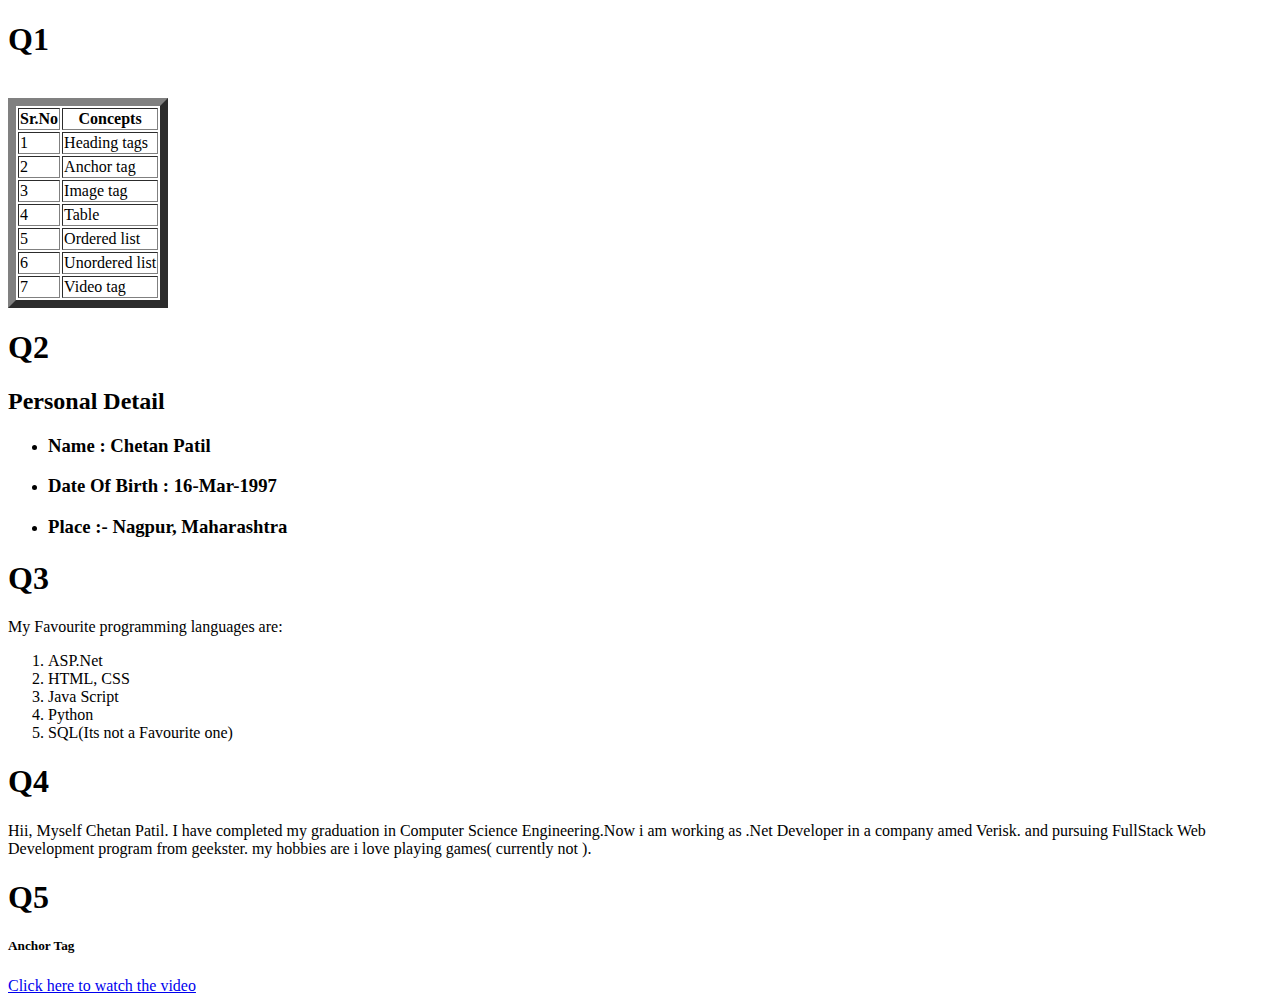
<file: 02-02/index.html>
<!DOCTYPE html>
<html lang="en">
<head>
    <meta charset="UTF-8">
    <meta http-equiv="X-UA-Compatible" content="IE=edge">
    <meta name="viewport" content="width=device-width, initial-scale=1.0">

    <title>Assignment</title>
</head>
<body>
    <h1>Q1</h1>
    <table border="8">
        <br>
        <tr>
            <th>Sr.No</th>
            <th>Concepts</th>
        </tr>
        <tr>
            <td>1</td>
            <td>Heading tags</td>
        </tr>
        <tr>
            <td>2</td>
            <td>Anchor tag</td>
        </tr>
        <tr>
            <td>3</td>
            <td>Image tag</td>
        </tr>
        <tr>
            <td>4</td>
            <td>Table</td>
        </tr>
        <tr>
            <td>5</td>
            <td>Ordered list</td>
        </tr>
        <tr>
            <td>6</td>
            <td>Unordered list</td>
        </tr>
        <tr>
            <td>7</td>
            <td>Video tag</td>
        </tr>
    </table>
    <h1>Q2</h1>
    <h2>Personal Detail</h2>
    <ul >
        <li>
         <h3>Name : Chetan Patil</h3>
        </li>
        <li>
        <h3>Date Of Birth : 16-Mar-1997</h3>
        </li>
        <li>
            <h3>Place :- Nagpur, Maharashtra</h3>
        </li> 
    </ul>
    <h1>Q3</h1>
    <p >My Favourite programming languages are:</p>
    <ol >
        <li>ASP.Net</li>
        <li>HTML, CSS</li>
        <li>Java Script</li>
        <li>Python</li>
        <li>SQL(Its not a Favourite one)</li>
    </ol>
    <h1>Q4</h1>
    <p >Hii, Myself Chetan Patil. I have completed my graduation in Computer Science Engineering.Now i am working as .Net Developer in a company amed Verisk. and pursuing FullStack Web Development program from geekster. my hobbies are i love playing games( currently not ).
    </p>
    <h1>Q5</h1>
    <h5>Anchor Tag</h5>
         <a href="https://www.youtube.com/watch?v=mCSx6-njydg">Click here to watch the video</a>

    
</body>
</html>
</file>
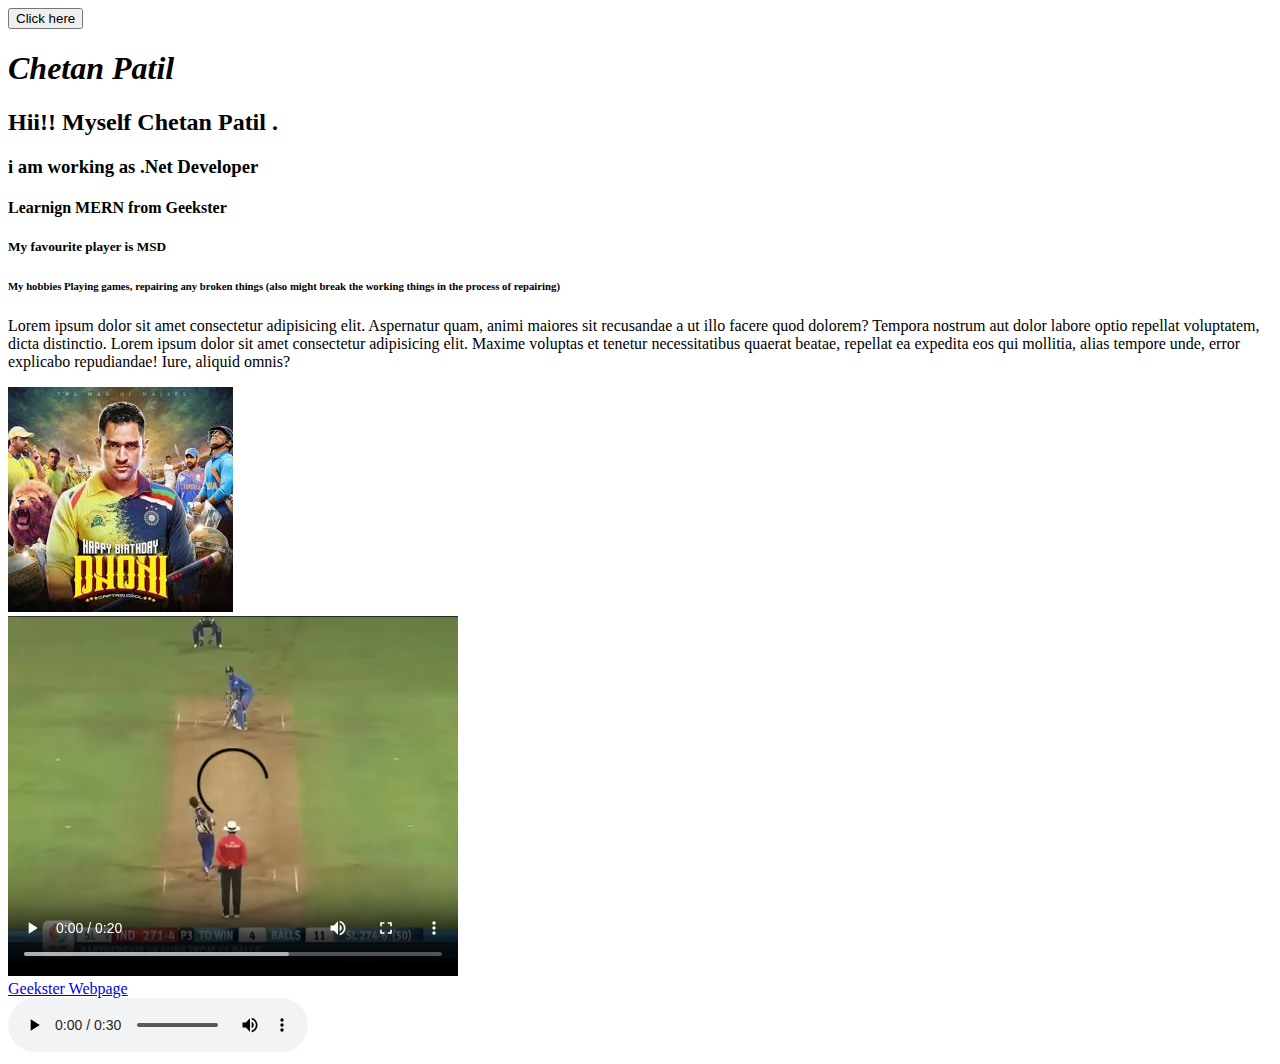
<file: 03-02/index.html>
<!DOCTYPE html>
<html lang="en">
<head>
    <meta charset="UTF-8">
    <meta http-equiv="X-UA-Compatible" content="IE=edge">
    <meta name="viewport" content="width=device-width, initial-scale=1.0">
    <title>03-02-2022</title>
</head>
<body>
    <button>Click here</button>
    <h1><i>Chetan Patil</i></h1>
    <h2>Hii!!  Myself Chetan Patil .</h2>
    <h3>i am working as .Net Developer</h3>
    <h4>Learnign MERN from Geekster</h4>
    <h5>My favourite player is MSD </h5>
    <h6>My hobbies Playing games, repairing any broken things (also might break the working things in the process of repairing)</h6>
    <p>
        Lorem ipsum dolor sit amet consectetur adipisicing elit. Aspernatur quam, animi maiores sit recusandae a ut illo facere quod dolorem? Tempora nostrum aut dolor labore optio repellat voluptatem, dicta distinctio. Lorem ipsum dolor sit amet consectetur adipisicing elit. Maxime voluptas et tenetur necessitatibus quaerat beatae, repellat ea expedita eos qui mollitia, alias tempore unde, error explicabo repudiandae! Iure, aliquid omnis?
    </p>
    <img src="Dhoni.jpg" alt="error"><br>
    <video src="Dhoni.mp4"controls></video><br>
    <a href="https://geekster.in/">Geekster Webpage</a><br>
    <audio src="dhonifinishesoffinstyle.mp3"controls></audio>
</body>
</html>
</file>
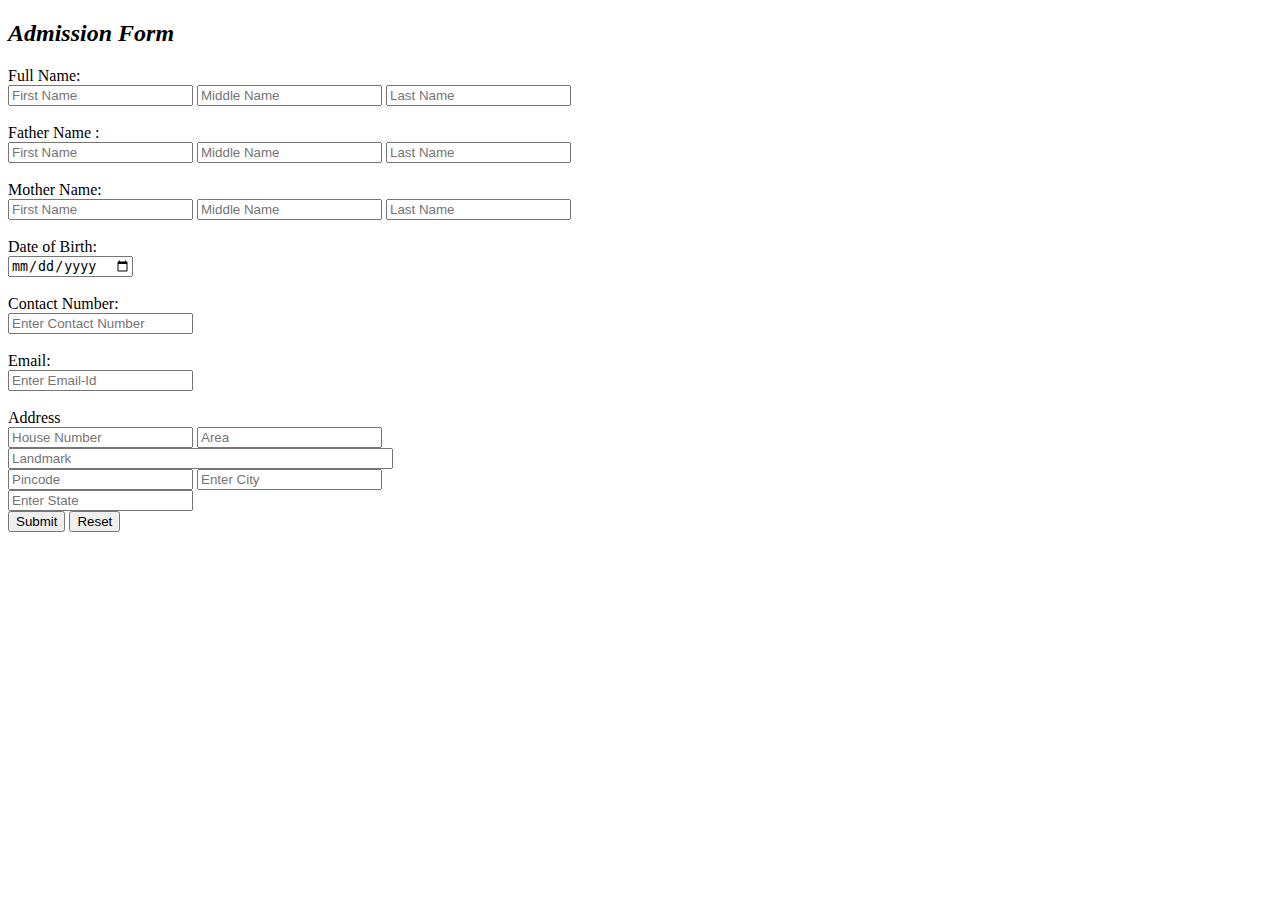
<file: 07-02/index.html>
<!DOCTYPE html>
<html lang="en">
<head>
    <meta charset="UTF-8">
    <meta http-equiv="X-UA-Compatible" content="IE=edge">
    <meta name="viewport" content="width=device-width, initial-scale=1.0">
    <title>Form</title>
</head>
<body id="body">
    <h2 style="font-style: italic;">Admission Form</h2>
    <form>
        <label >Full Name:</label>
        <div>
            <input type="name" placeholder="First Name" name="F" id=" CandidateName" required>
            <input type="name" placeholder="Middle Name" name="MiddleName" id="CandidateMName" required>
            <input type="name" placeholder="Last Name" name="LastName" id="CandidateLName" required>
        </div>
        <br />
        <label >Father Name :</label>
        <div>
            <input type="name" placeholder="First Name" name="F" id="father name" required>
            <input type="name" placeholder="Middle Name" name="Middlename" id="father name" required>
            <input type="name" placeholder="Last Name" name="Liddle name" id="father name" required>
        </div>
        <br />
        <label >Mother Name:</label>
        <div>
            <input type="name" placeholder="First Name" name="Firstname" id="mother name" required>
            <input type="name" placeholder="Middle Name" name="Middlename" id="mother name" required>
            <input type="name" placeholder="Last Name" name="Liddle name" id="mother name" required>
        </div>
        <br />
        <label >Date of Birth:</label>
        <br />
        <input type="date" required>
        <br />
        <br />
        <label >Contact Number:</label>
        <div>
            <input type="text" placeholder="Enter Contact Number" id="Phonenumber" maxlength="10" pattern="[6-9]{1}[0-9]{9}" required>
        </div>
        <br />
        <label>Email:</label>
        <div>
            <input type="email" placeholder="Enter Email-Id" pattern=".+@gmail\.com" required>
        </div>
        <br />
        <label for="address">Address</label>
        <div>
            <input type="text" placeholder="House Number" required>
            <input type="text" placeholder="Area" name="area" id="AreaName" required>
            <br/>
            <input type="text" placeholder="Landmark" name="Landmark" id="Landmark" maxlength="20" size="45" required>
            <br/>
            <input type="number" placeholder="Pincode" maxlength="6" required>
            <input type="text" placeholder="Enter City" maxlength="20" required>
            <br/>
            <input type="text" placeholder="Enter State" maxlength="20" required>
        </div>
        <input type="Submit">
        <input type="reset">
    </form>
</body>
</html>
</file>
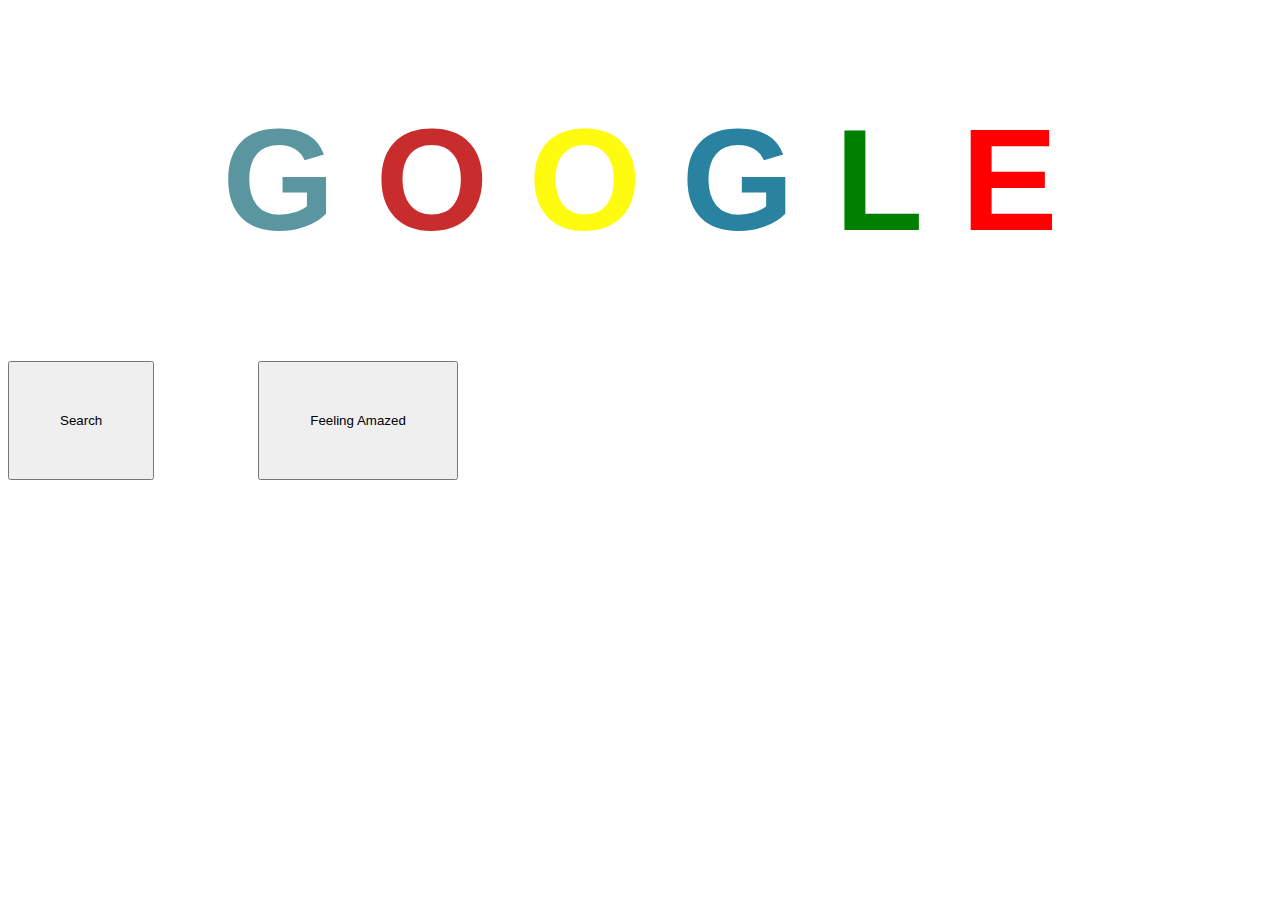
<file: 11-02/index.html>
<!DOCTYPE html>
<html lang="en">
<head>
    <meta charset="UTF-8">
    <meta http-equiv="X-UA-Compatible" content="IE=edge">
    <meta name="viewport" content="width=device-width, initial-scale=1.0">
    <title>Google</title>
    
</head>
<body>
    <h1 style="font-size: 145px; text-align: center; font-family:Arial, Helvetica, sans-serif">
        <span style="color: rgb(91, 150, 160);">G</span>
        <span style="color: rgb(201, 44, 44);">O</span>
        <span style="color:rgba(255, 251, 0, 0.945)">O</span>
        <span style="color: rgb(41, 130, 160);">G</span>
        <span style="color: green;">L</span>
        <span style="color: red;">E</span>
        
    </h1>
    <button style="padding: 50px; margin-right: 100px;" >Search</button>
    <button style="padding: 50px;">Feeling Amazed</button>
</body>
</html>
</file>
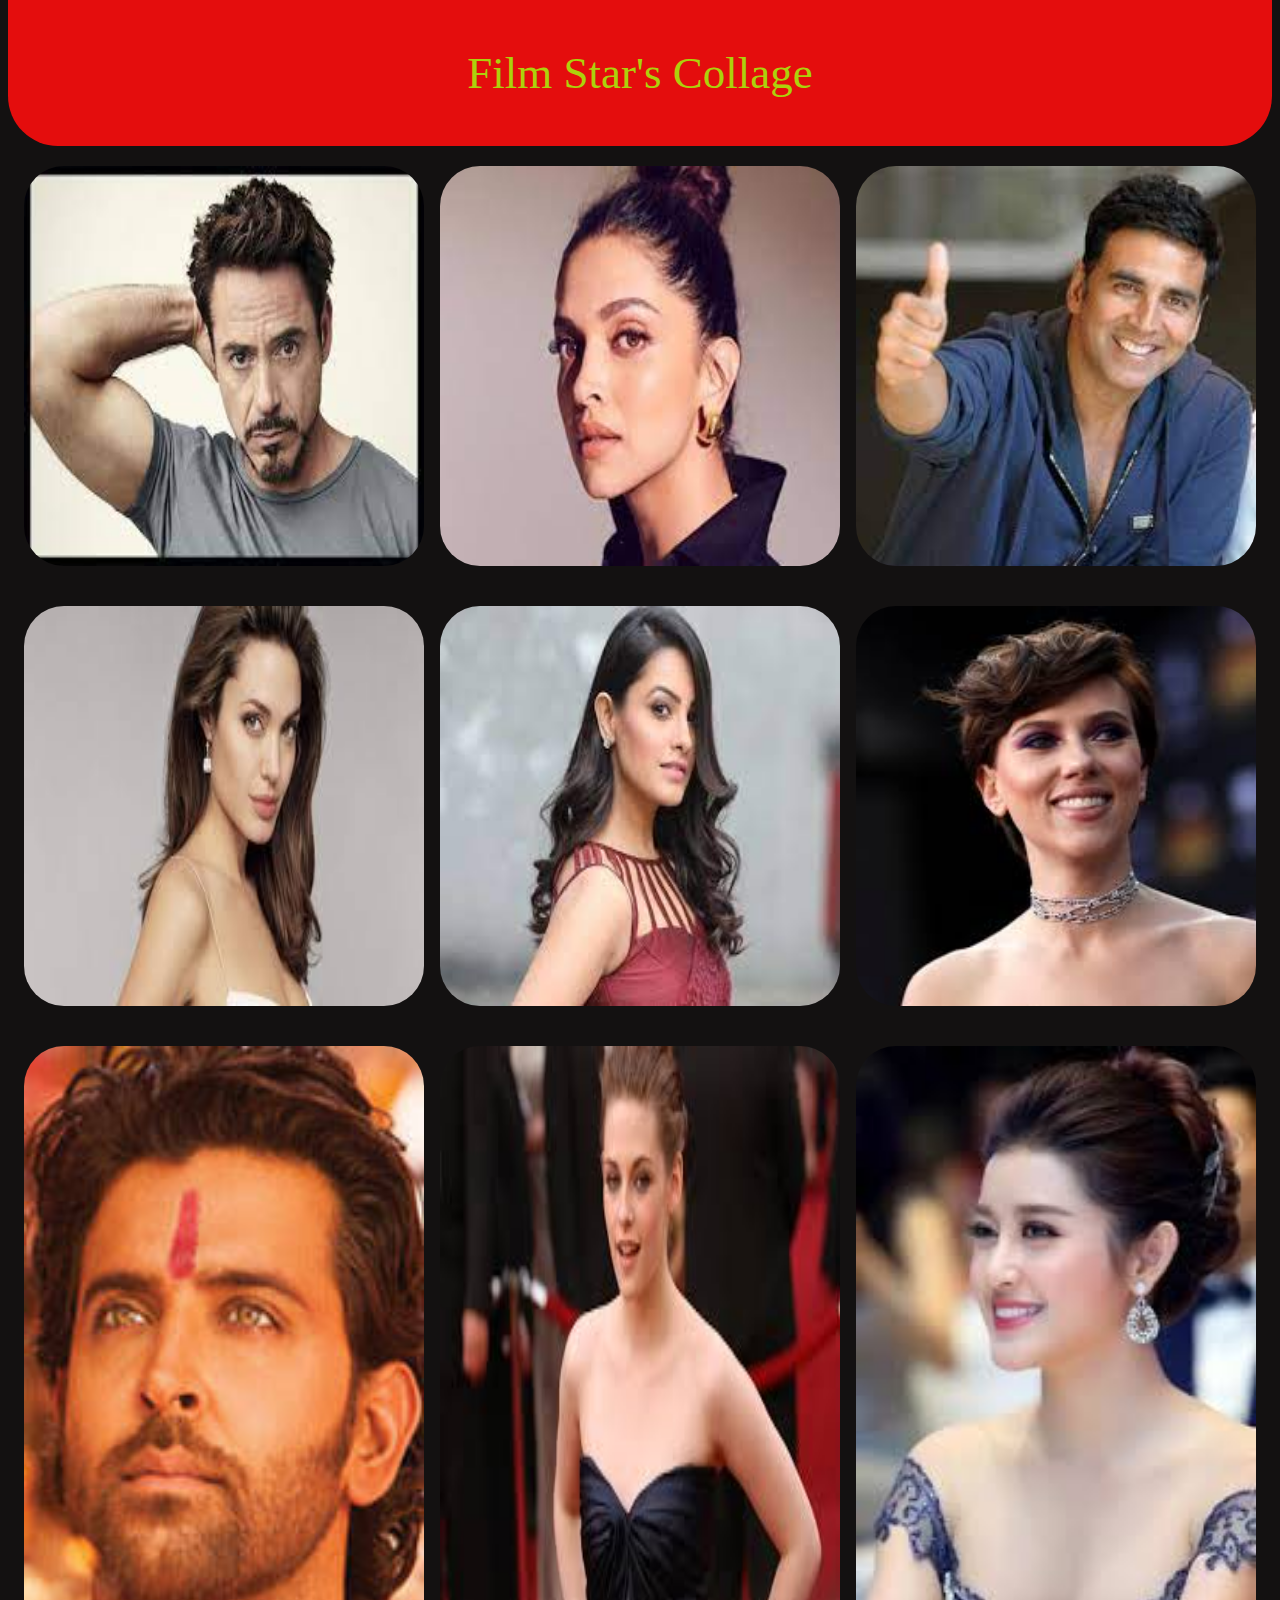
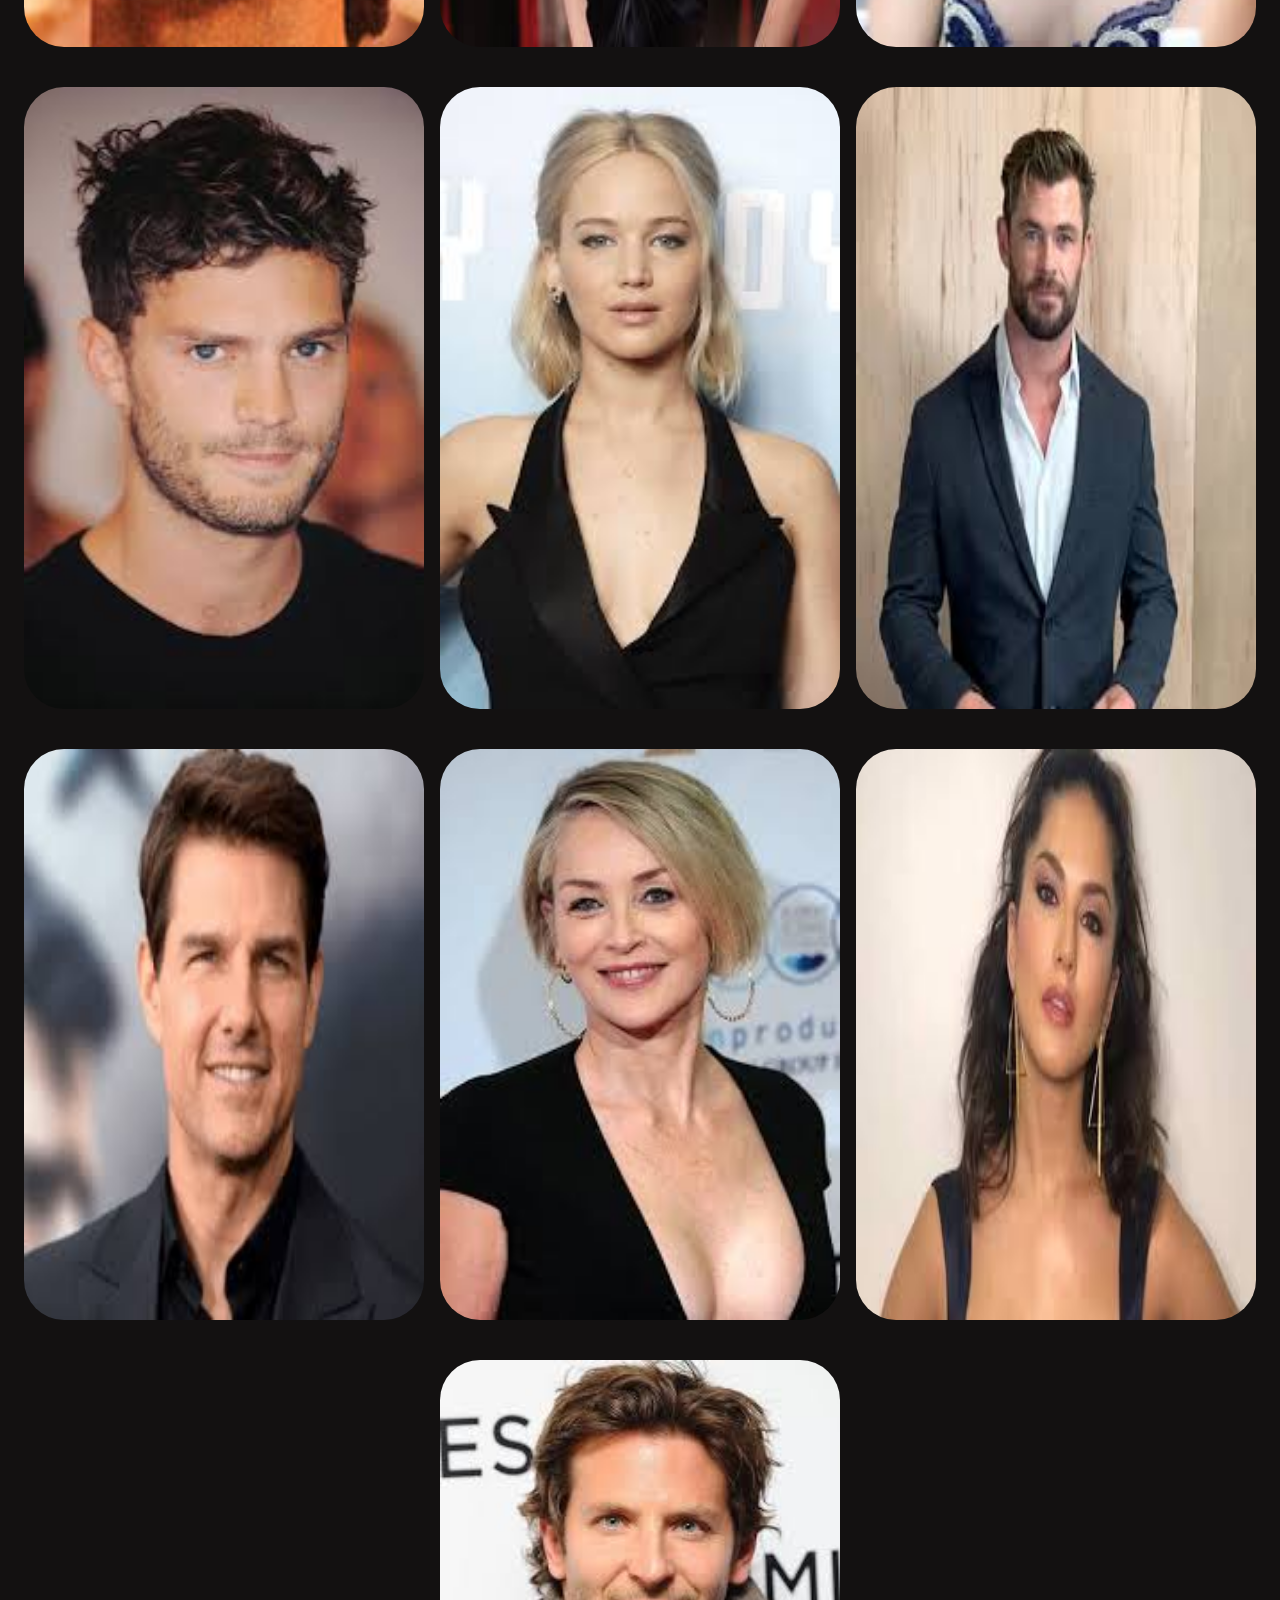
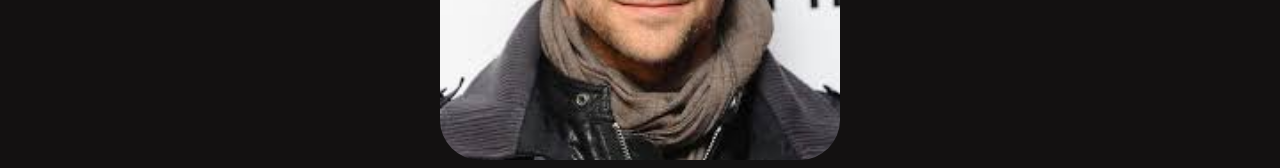
<file: 17-02/index.html>
<!DOCTYPE html>
<html lang="en">
<head>
    <title>Film stars pic's Collage</title>
    <link rel="stylesheet" href="index.css">
</head>
<body>
    <div class="head">
        <p class="heading">Film Star's Collage </p>
    </div>
    <div class="collage">
        <img src="./images/download.jpg" alt="">
        <img src="./images/download (1).jpg" alt="">
        <img src="./images/download (2).jpg" alt="">
        <img src="./images/download (3).jpg" alt="">
        <img src="./images/download (4).jpg" alt="">
        <img src="./images/images.jpg" alt="">
        <img src="./images/images (1).jpg" alt="">
        <img src="./images/images (2).jpg" alt="">
        <img src="./images/images (3).jpg" alt="">
        <img src="./images/images (4).jpg" alt="">
        <img src="./images/images (5).jpg" alt="">
        <img src="./images/images (6).jpg" alt="">
        <img src="./images/images (7).jpg" alt="">
        <img src="./images/images (8).jpg" alt="">
        <img src="./images/images (12).jpg" alt="">
        <img src="./images/images (11).jpg" alt="">
    </div>
</body>
</html>
</file>
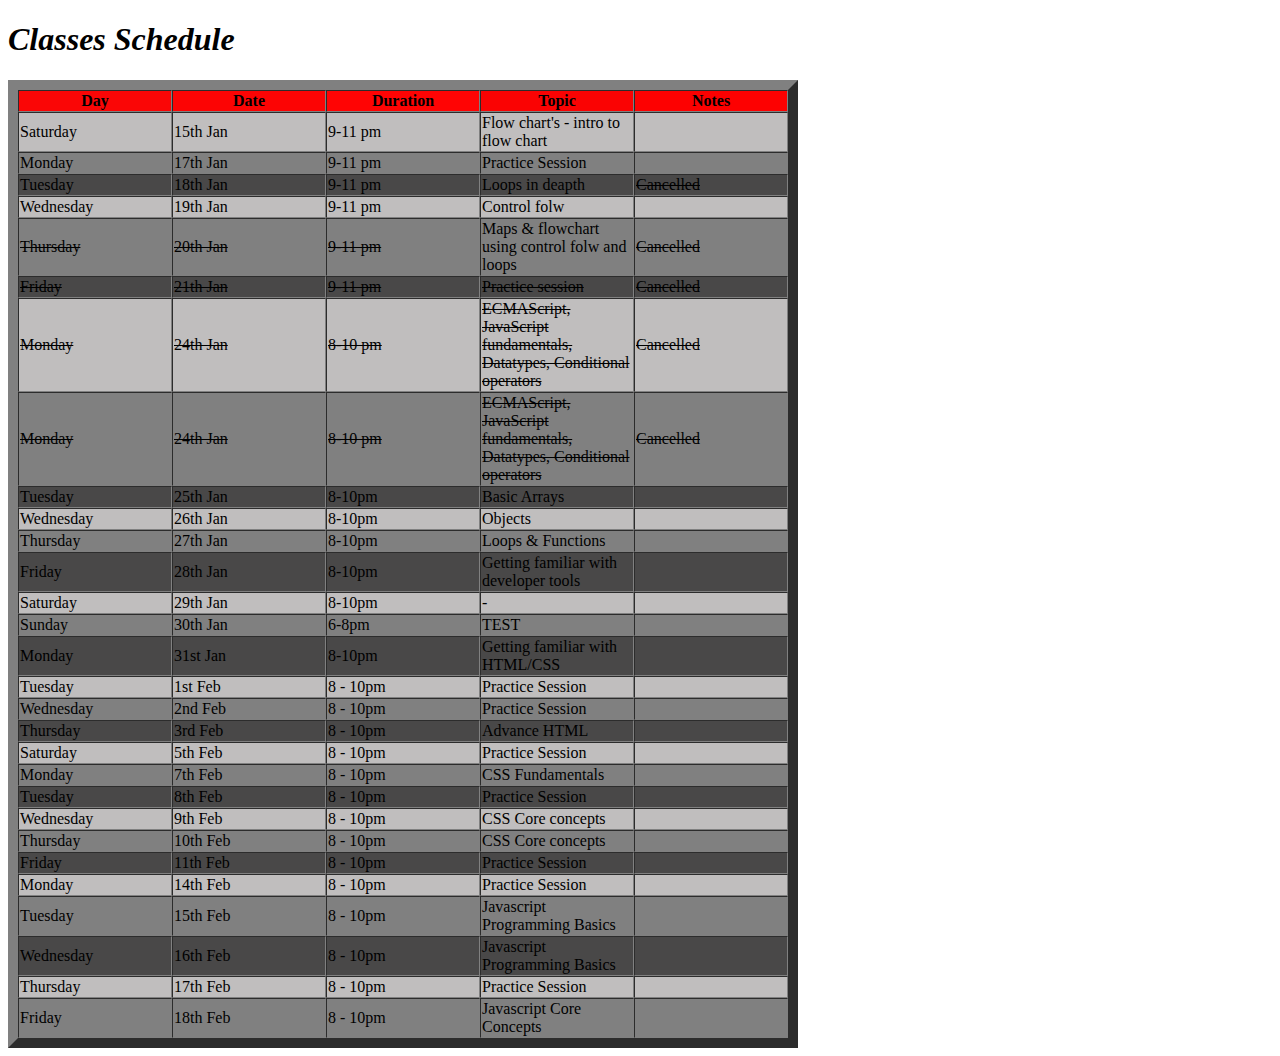
<file: 18-02/index.html>
<!DOCTYPE html>
<html lang="en">

<head>
    <title>Wiki's Class schedule Table</title>
    <link rel="stylesheet" href="./index.css">
</head>

<body>
    <h1 style="font-style: italic;">Classes Schedule </h1>
    <table border="10px">
        <thead>
            <tr>
                <th style="width: 150px; background-color: rgb(250, 6, 6);">Day</th>
                <th style="width: 150px; background-color: rgb(252, 4, 4);">Date</th>
                <th style="width: 150px; background-color: rgb(255, 4, 4);">Duration</th>
                <th style="width: 150px; background-color: rgb(250, 3, 3);">Topic</th>
                <th style="width: 150px; background-color: rgb(253, 1, 1);">Notes</th>
            </tr>
        </thead>
        <tbody>
            <tr>
                <td>Saturday</td>
                <td>15th Jan</td>
                <td>9-11 pm</td>
                <td>Flow chart's - intro to flow chart  </td>
                <td></td>
            </tr>
            <tr>
                <td>
                    Monday
                </td>
                <td>17th Jan</td>
                <td>9-11 pm</td>
                <td>Practice Session</td>
                <td></td>
            </tr>
            <tr>
                <td>Tuesday</td>
                <td>18th Jan</td>
                <td>9-11 pm</td>
                <td>Loops in deapth</td>
                <td><strike>Cancelled</strike></td>
            </tr>
            <tr>
                <td>Wednesday</td>
                <td>19th Jan</td>
                <td>9-11 pm</td>
                <td>Control folw</td>
                <td></td>
            </tr>
            <tr>
                <td><strike>Thursday</strike></td>
                <td><strike>20th Jan</strike></td>
                <td><strike>9-11 pm</strike></td>
                <td>
                    <strke>Maps & flowchart using control folw and loops</strke>
                </td>
                <td><strike>Cancelled</strike></td>
            </tr>
            <tr>
                <td><strike>Friday</strike></td>
                <td><strike>21th Jan</strike></td>
                <td><strike>9-11 pm</strike></td>
                <td><strike>Practice session</strike></td>
                <td><strike>Cancelled</strike></td>
            </tr>
            <tr>
                <td><strike>Monday</strike></td>
                <td><strike>24th Jan</strike></td>
                <td><strike>8-10 pm</strike></td>
                <td><strike>ECMAScript, JavaScript fundamentals, Datatypes, Conditional operators</strike></td>
                <td><strike>Cancelled</strike></td>
            </tr>
            <tr>
                <td><strike>Monday</strike></td>
                <td><strike>24th Jan</strike></td>
                <td><strike>8-10 pm</strike></td>
                <td><strike>ECMAScript, JavaScript fundamentals, Datatypes, Conditional operators</strike></td>
                <td><strike>Cancelled</strike></td>
            </tr>
            <tr>
                <td>Tuesday</td>
                <td>25th Jan</td>
                <td>8-10pm</td>
                <td>Basic Arrays</td>
                <td></td>
            </tr>
            <tr>
                <td>Wednesday</td>
                <td>26th Jan</td>
                <td>8-10pm</td>
                <td>Objects </td>
                <td></td>
            </tr>
            <tr>
                <td>Thursday</td>
                <td>27th Jan</td>
                <td>8-10pm</td>
                <td>Loops & Functions </td>
                <td></td>
            </tr>
            <tr>
                <td>Friday</td>
                <td> 28th Jan</td>
                <td>8-10pm</td>
                <td>Getting familiar with developer tools</td>
                <td></td>
            </tr>
            <tr>
                <td>Saturday</td>
                <td>
                    29th Jan</td>
                <td>8-10pm</td>
                <td>-</td>
                <td></td>
            </tr>
            <tr>
                <td>Sunday</td>
                <td>30th Jan</td>
                <td>6-8pm</td>
                <td>TEST</td>
                <td></td>
            </tr>
            <tr>
                <td>Monday</td>
                <td>31st Jan</td>
                <td>8-10pm</td>
                <td>Getting familiar with HTML/CSS </td>
                <td></td>
            </tr>
            <tr>
                <td>Tuesday</td>
                <td>1st Feb</td>
                <td>8 - 10pm</td>
                <td>Practice Session</td>
                <td></td>
            </tr>
            <tr>
                <td>Wednesday</td>
                <td>2nd Feb</td>
                <td>8 - 10pm</td>
                <td>Practice Session</td>
                <td></td>
            </tr>
            <tr>
                <td>Thursday</td>
                <td>3rd Feb</td>
                <td>8 - 10pm</td>
                <td>Advance HTML</td>
                <td></td>
            </tr>
            <tr>
                <td>Saturday</td>
                <td>5th Feb</td>
                <td>8 - 10pm</td>
                <td>Practice Session</td>
                <td></td>
            </tr>
            <tr>
                <td>Monday</td>
                <td>7th Feb</td>
                <td>8 - 10pm</td>
                <td>CSS Fundamentals</td>
                <td></td>
            </tr>
            <tr>
                <td>Tuesday </td>
                <td>8th Feb</td>
                <td>8 - 10pm</td>
                <td>Practice Session</td>
                <td></td>
            </tr>
            <tr>
                <td>Wednesday</td>
                <td>9th Feb</td>
                <td>8 - 10pm</td>
                <td>CSS Core concepts</td>
                <td></td>
            </tr>
            <tr>
                <td>Thursday</td>
                <td>10th Feb</td>
                <td>8 - 10pm</td>
                <td>CSS Core concepts </td>
                <td></td>
            </tr>
            <tr>
                <td>Friday</td>
                <td>11th Feb</td>
                <td>8 - 10pm</td>
                <td>Practice Session</td>
                <td></td>
            </tr>
            <tr>
                <td>Monday</td>
                <td>14th Feb</td>
                <td>8 - 10pm</td>
                <td>Practice Session</td>
                <td></td>
            </tr>
            <tr>
                <td>Tuesday</td>
                <td>15th Feb</td>
                <td>8 - 10pm</td>
                <td>Javascript Programming Basics</td>
                <td></td>
            </tr>
            <tr>
                <td>Wednesday</td>
                <td>16th Feb</td>
                <td>8 - 10pm</td>
                <td>Javascript Programming Basics</td>
                <td></td>
            </tr>
            <tr>
                <td>Thursday</td>
                <td>17th Feb</td>
                <td>8 - 10pm</td>
                <td>Practice Session</td>
                <td></td>
            </tr>
            <tr>
                <td>Friday</td>
                <td> 18th Feb</td>
                <td>8 - 10pm</td>
                <td>Javascript Core Concepts </td>
                <td></td>
            </tr>
        </tbody>
    </table>
</body>

</html>
</file>
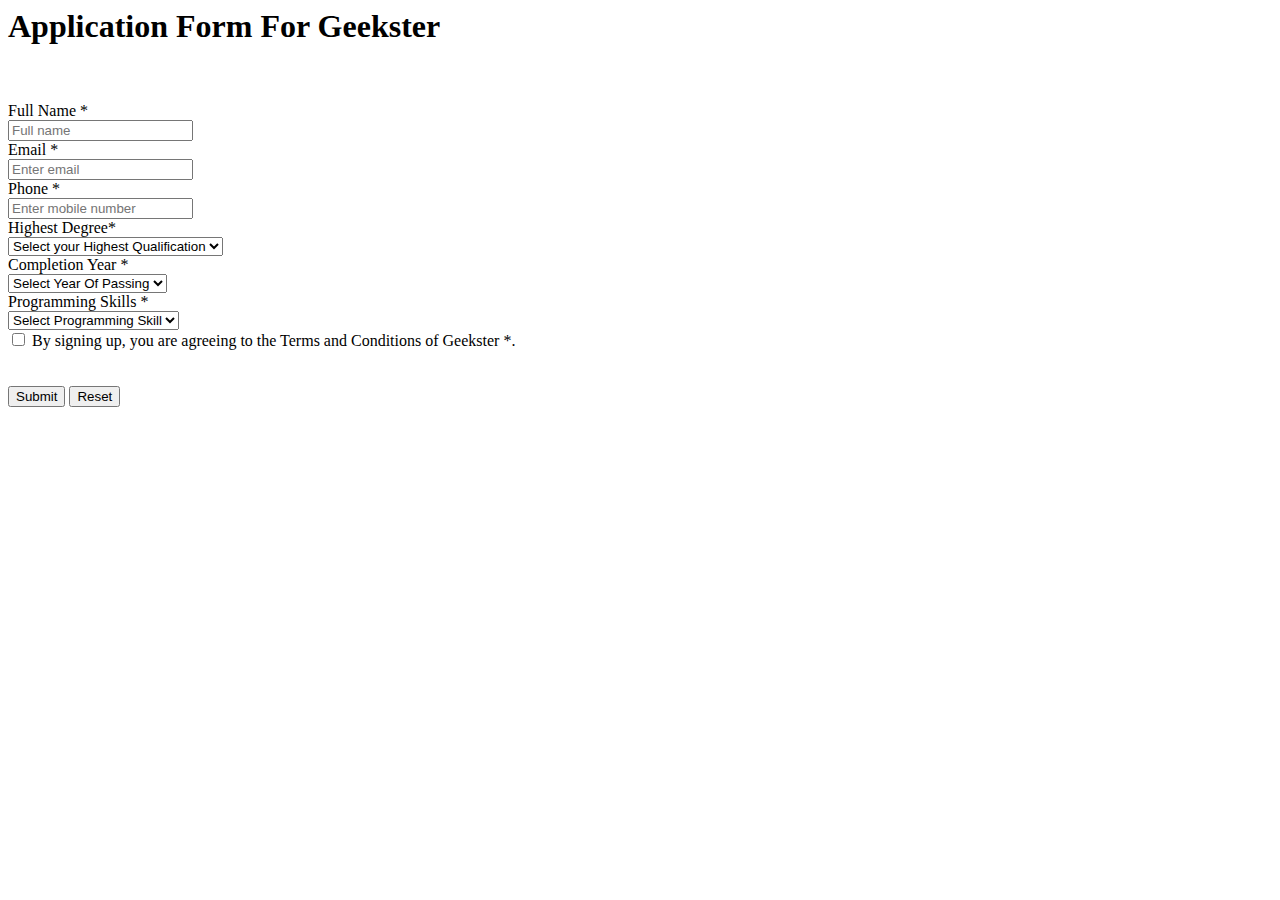
<file: 08-02/Assign-1/index.html>
<html>

<head>
</head>

<body>
    <form action="">
        <h1 >Application Form For Geekster</h1>
        <br>
        <br>
        Full Name *<br>
        <input type="text" placeholder="Full name" required pattern="[A-za-z]+" >
        <br>
        Email * <br>
        <input type="email" placeholder="Enter email" required pattern=".+@gmail\.com" >
        <br>
        Phone * <br>
        <input type="text" placeholder="Enter mobile number" required pattern="[6-9]{1}[0-9]{9}">
        <br>
        Highest Degree* <br>
        <select name="degree">
            <option selected disabled>Select your Highest Qualification</option>
            <option value="1">BE or B.Tech CS/IT</option>
            <option value="2">BE or B.Tech Others</option>
            <option value="3">MS or M.Tech CS/IT</option>
            <option value="4">MS or M.Tech Others</option>
            <option value="5">BCA</option>
            <option value="6">MCA</option>
            <option value="7">Others</option>
        </select>
        <br>
        Completion Year * 
        <br>
        <select name="YearOfPassing">
            <option selected disabled>Select Year Of Passing</option>
            <option value="1">2017</option>
            <option value="2">2018</option>
            <option value="3">2019</option>
            <option value="4">2020</option>
            <option value="4">2021</option>
            <option value="5">2022</option>
            <option value="6">2023</option>
        </select>
        <br>
        Programming Skills * 
        <br>
        <select name="skillsOfStudent" required>
            <option selected disabled>Select Programming Skill</option>
            <option value="1">No coding skills</option>
            <option value="2">Basic coding skills</option>
            <option value="3">Intermidate coding skills</option>
            <option value="4">Excelent coding skills</option>
        </select>
        <br>
        <input type="checkbox" name="check" value="1"> By signing up, you are agreeing
        to the Terms and Conditions of Geekster *.
        <br>
        <br>
        <br>
        <input type="submit" name="Submit">
        <input type="reset">
    </form>
</body>

</html>
</file>
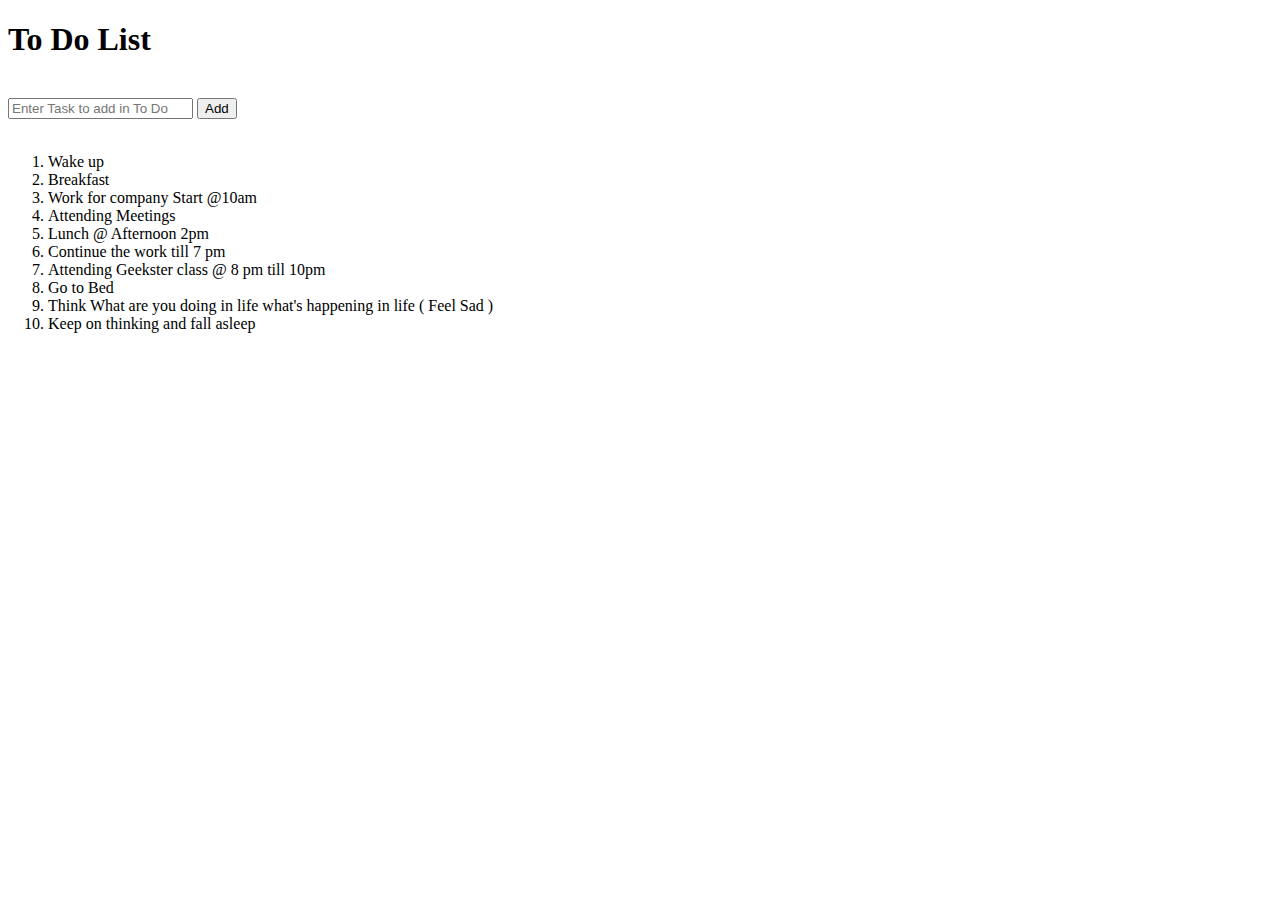
<file: 08-02/Assign-2/index.html>
<!DOCTYPE html>
<html lang="en">
<head>
    <meta charset="UTF-8">
    <meta http-equiv="X-UA-Compatible" content="IE=edge">
    <meta name="viewport" content="width=device-width, initial-scale=1.0">

</head>
<body>
    <h1>To Do List</h1>
    <br>
    <input type="text" placeholder="Enter Task to add in To Do" name="ToDoText" required>
    <button>Add</button>
    <br>
    <br>
    <ol>
        <li>Wake up</li>
        <li>
            Breakfast
        </li>
        <li>Work for company Start @10am</li>
        <li>Attending Meetings</li>
        <li>Lunch @ Afternoon 2pm</li>
        <li>Continue the work till 7 pm</li>
        <li>Attending Geekster class @ 8 pm till 10pm</li>
        <li>Go to Bed</li>
        <li>Think What are you doing in life what's happening in life ( Feel Sad )</li>
        <li>Keep on thinking and fall asleep</li>
    </ol>
</body>
</html>
</file>
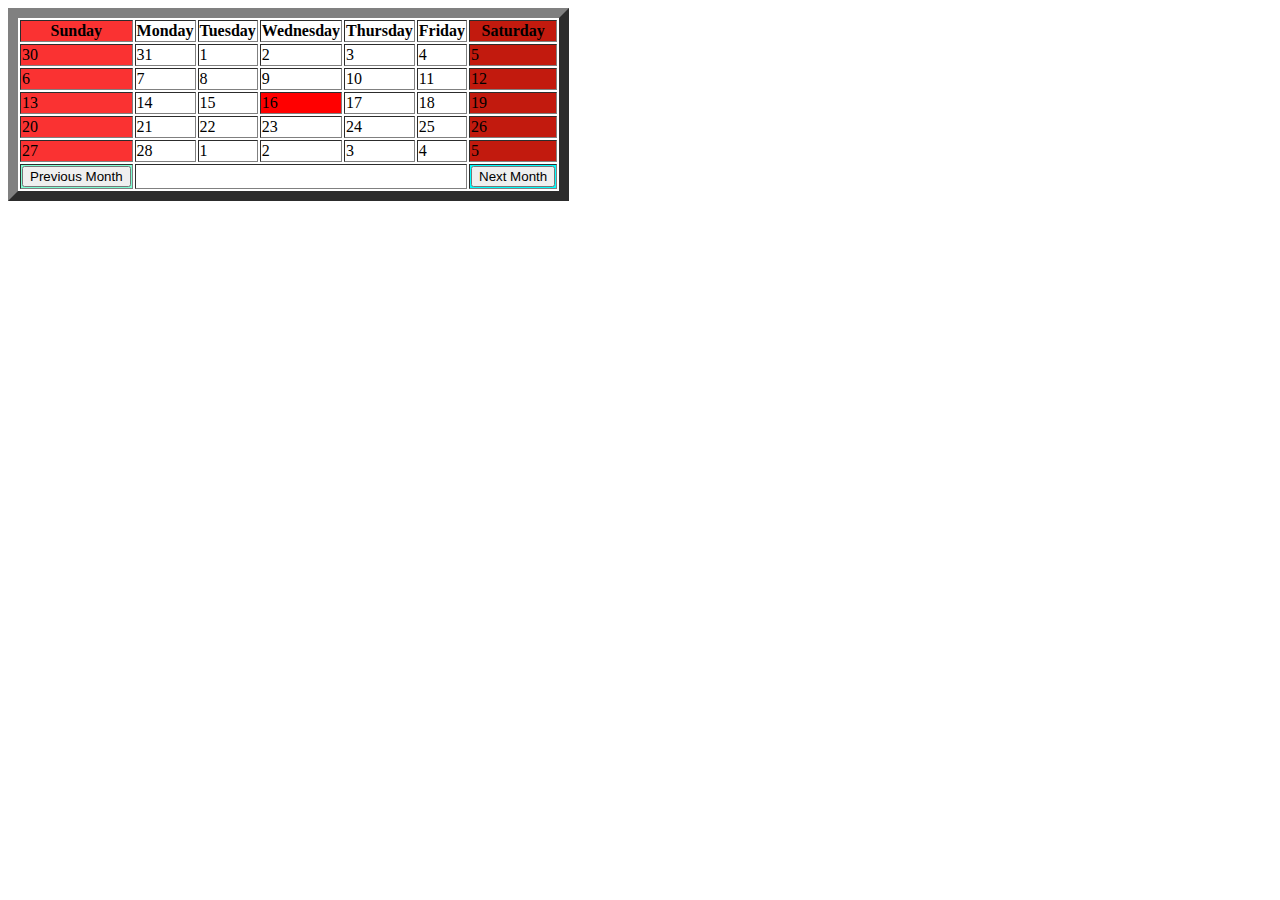
<file: 09-02/Assign-1/index.html>
<html>
<head>
</head>
<body>
    <table border="10">
        <colgroup>
            <col span="1" style="background-color:rgb(250, 50, 50)">
            <col span="5" style="background-color:white">
            <col span="7" style="background-color:rgb(194, 26, 14)">
        </colgroup>
        <thead>
            <tr>
                <th>Sunday</th>
                <th>Monday</th>
                <th>Tuesday</th>
                <th>Wednesday</th>
                <th>Thursday</th>
                <th>Friday</th>
                <th>Saturday</th>
            </tr>
        </thead>
        <tbody>
            <tr>
                <td>30</td>
                <td>31</td>
                <td>1</td>
                <td>2</td>
                <td>3</td>
                <td>4</td>
                <td>5</td>
            </tr>
            <tr>
                <td>6</td>
                <td>7</td>
                <td>8</td>
                <td>9</td>
                <td>10</td>
                <td>11</td>
                <td>12</td>
            </tr>
            <tr>
                <td>13</td>
                <td>14</td>
                <td>15</td>
                <td style="background-color: red;">16</td>
                <td>17</td>
                <td>18</td>
                <td>19</td>
            </tr>
            <tr>
                <td>20</td>
                <td>21</td>
                <td>22</td>
                <td>23</td>
                <td>24</td>
                <td>25</td>
                <td>26</td>
            </tr>
            <tr>
                <td>27</td>
                <td>28</td>
                <td>1</td>
                <td>2</td>
                <td>3</td>
                <td>4</td>
                <td>5</td>
            </tr>

        </tbody>
        <tfoot>
            <tr>
                <td colspan="1" style="background-color: aquamarine;">
                    <button>Previous Month</button>
                </td>
                <td colspan="5"></td>
                <td colspan="1" style="background-color: aqua;">
                    <button>Next Month</button>
                </td>
            </tr>
        </tfoot>
    </body>
</html>
</file>
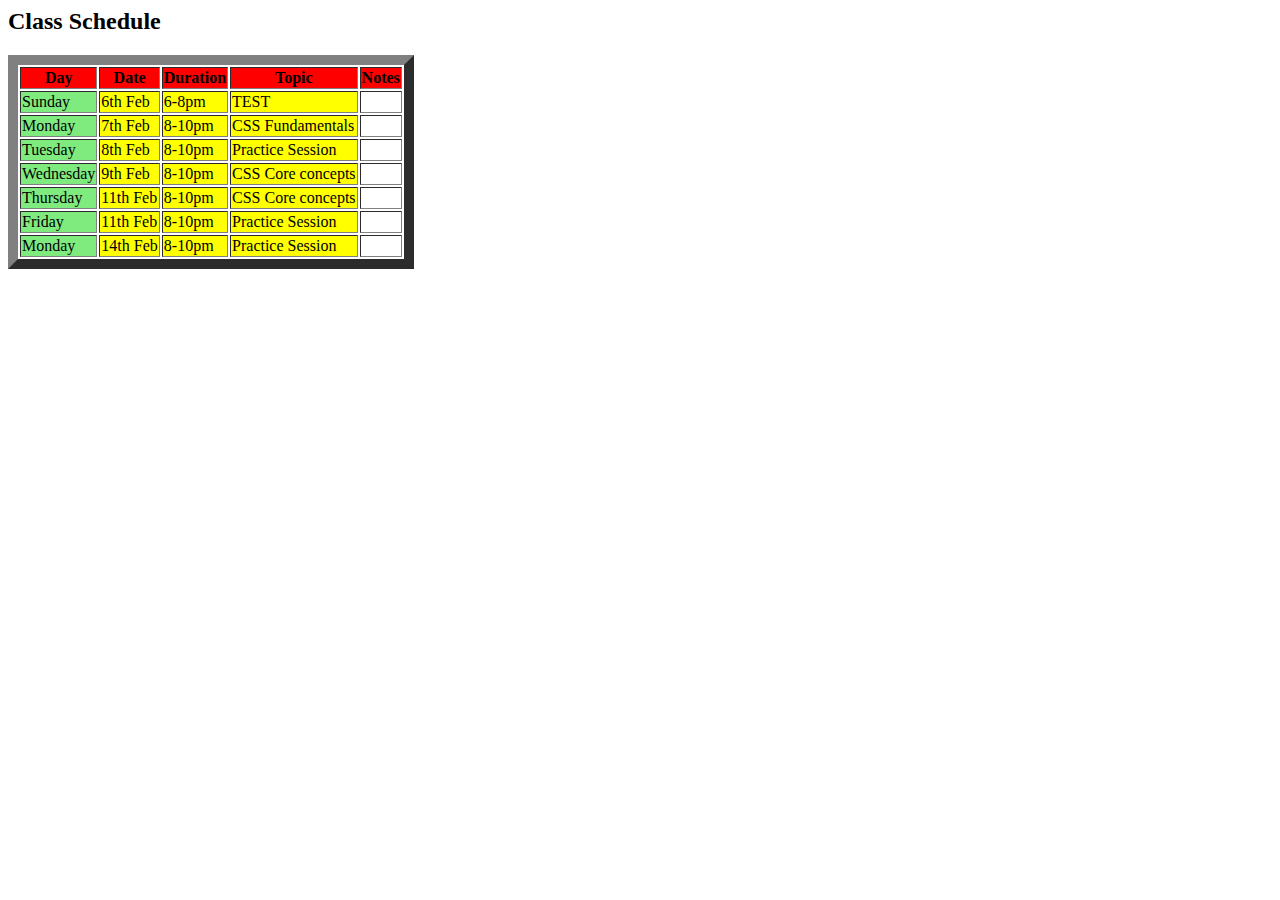
<file: 09-02/Assign-2/index.html>
<html>
<head>
</head>
<body>
    <h2>Class Schedule</h2>
    <table border="10">
        <colgroup>
            <col span="1" style="background-color: rgb(127, 235, 127);" </colgroup>
        <thead>
            <tr bgcolor="red">
                <th>Day</th>
                <th>Date</th>
                <th>Duration</th>
                <th>Topic</th>
                <th>Notes</th>
            </tr>
            <tr>
                <td>Sunday</td>
                <td bgcolor="Yellow">6th Feb</td>
                <td bgcolor="Yellow">6-8pm</td>
                <td bgcolor="Yellow">TEST</td>
                <td ></td>
            </tr>
            <tr>
                <td>Monday</td>
                <td bgcolor="Yellow">7th Feb</td>
                <td bgcolor="Yellow">8-10pm</td>
                <td bgcolor="Yellow">CSS Fundamentals</td>
                <td></td>
            </tr>
            <tr>
                <td>Tuesday</td>
                <td bgcolor="Yellow">8th Feb</td>
                <td bgcolor="Yellow">8-10pm</td>
                <td bgcolor="Yellow">Practice Session</td>
                <td></td>
            </tr>
            <tr>
                <td>Wednesday</td>
                <td bgcolor="Yellow">9th Feb</td>
                <td bgcolor="Yellow">8-10pm</td>
                <td bgcolor="Yellow">CSS Core concepts</td>
                <td></td>
            </tr>
            <tr>
                <td>Thursday</td>
                <td bgcolor="Yellow">11th Feb</td>
                <td bgcolor="Yellow">8-10pm</td>
                <td bgcolor="Yellow">CSS Core concepts</td>
                <td></td>
            </tr>
            <tr>
                <td>Friday</td>
                <td bgcolor="Yellow">11th Feb</td>
                <td bgcolor="Yellow">8-10pm</td>
                <td bgcolor="Yellow">Practice Session</td>
                <td></td>
            </tr>
            <tr>
                <td>Monday</td>
                <td bgcolor="Yellow">14th Feb</td>
                <td bgcolor="Yellow">8-10pm</td>
                <td bgcolor="Yellow">Practice Session</td>
                <td></td>
            </tr>
        </thead>
    </table>
</body>
</html>
</file>
<file: 17-02/index.css>
.collage{
    display: flex;
    flex-wrap: wrap;
    justify-content: space-evenly;
    row-gap: 40px;
    box-shadow: 10px,10px,rgb(235, 229, 229);
    margin-top: 20px;
}
img{
    max-width: 500px;
    border-radius: 40px;
    width: 400px;
   
}

body{
    background-color: rgb(19, 17, 17);
}
.head{
    text-align: center;
    background-color: rgb(228, 13, 13);
    margin-top: -8px;
    border-bottom-left-radius: 50px;
    border-bottom-right-radius: 50px;
    padding:2px
}
.heading{
    font-size:45px;
    color: rgb(173, 209, 12);
}
</file>
<file: 18-02/index.css>
h2{
    color: black;
} 
table{
    color: black;
    border-color: grey;
    width: auto;
    border-spacing: 0px;
    
}
tr:nth-child(3n-2){
    background-color: rgb(192, 190, 190);
}
tr:nth-child(3n-1){
    background-color: grey;
}
tr:nth-child(3n){
    background-color: rgb(73, 72, 72);
}
</file>
